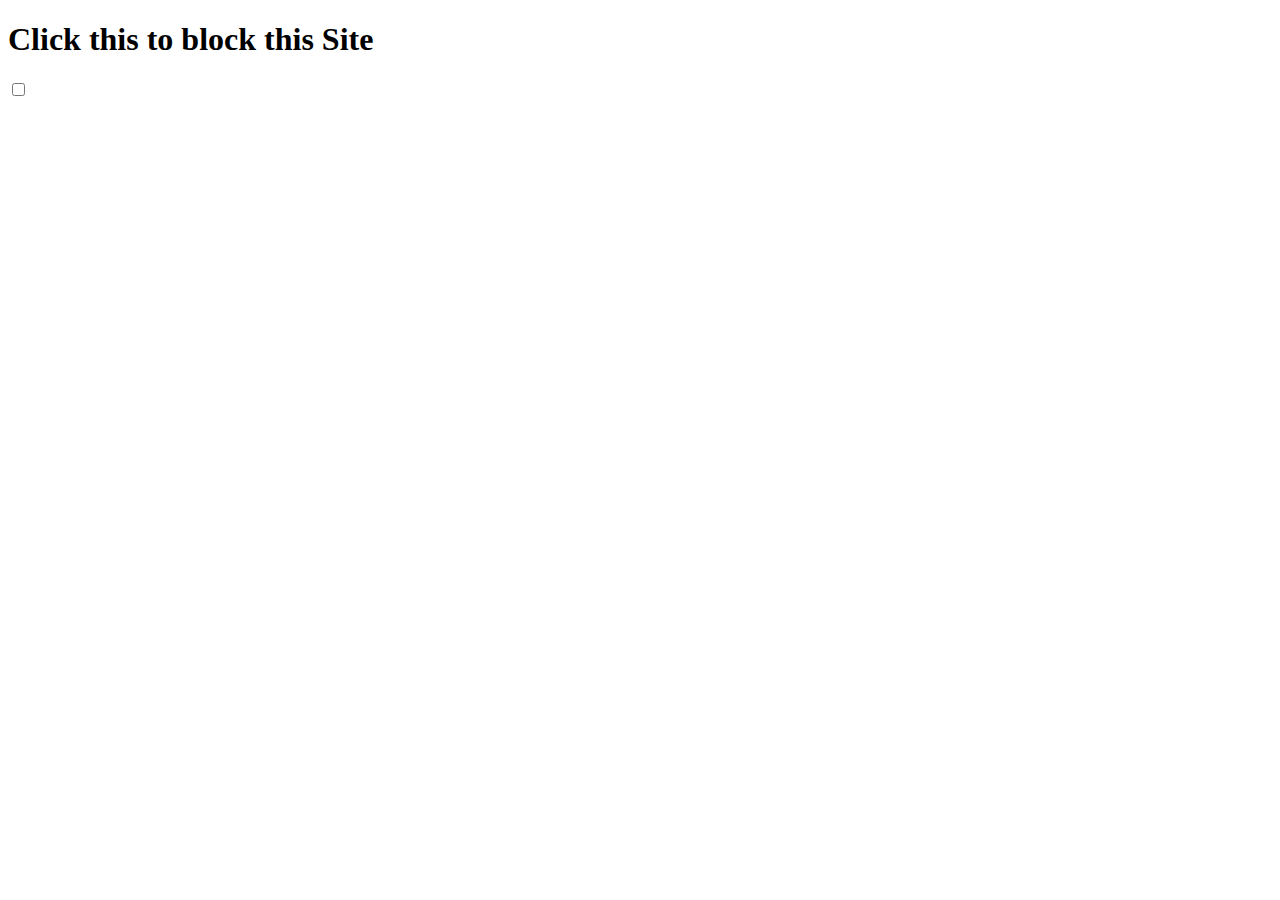
<file: pop-up.html>
<!DOCTYPE html>
<html lang="en" dir="ltr">
  <head>
    <meta charset="utf-8">
    <title></title>
  </head>
  <body>
    <h1>Click this to block this Site</h1>
    <input type="checkbox" name="checkbox" />
    <script src="popup.js" charset="utf-8"></script>
  </body>
</html>
</file>
